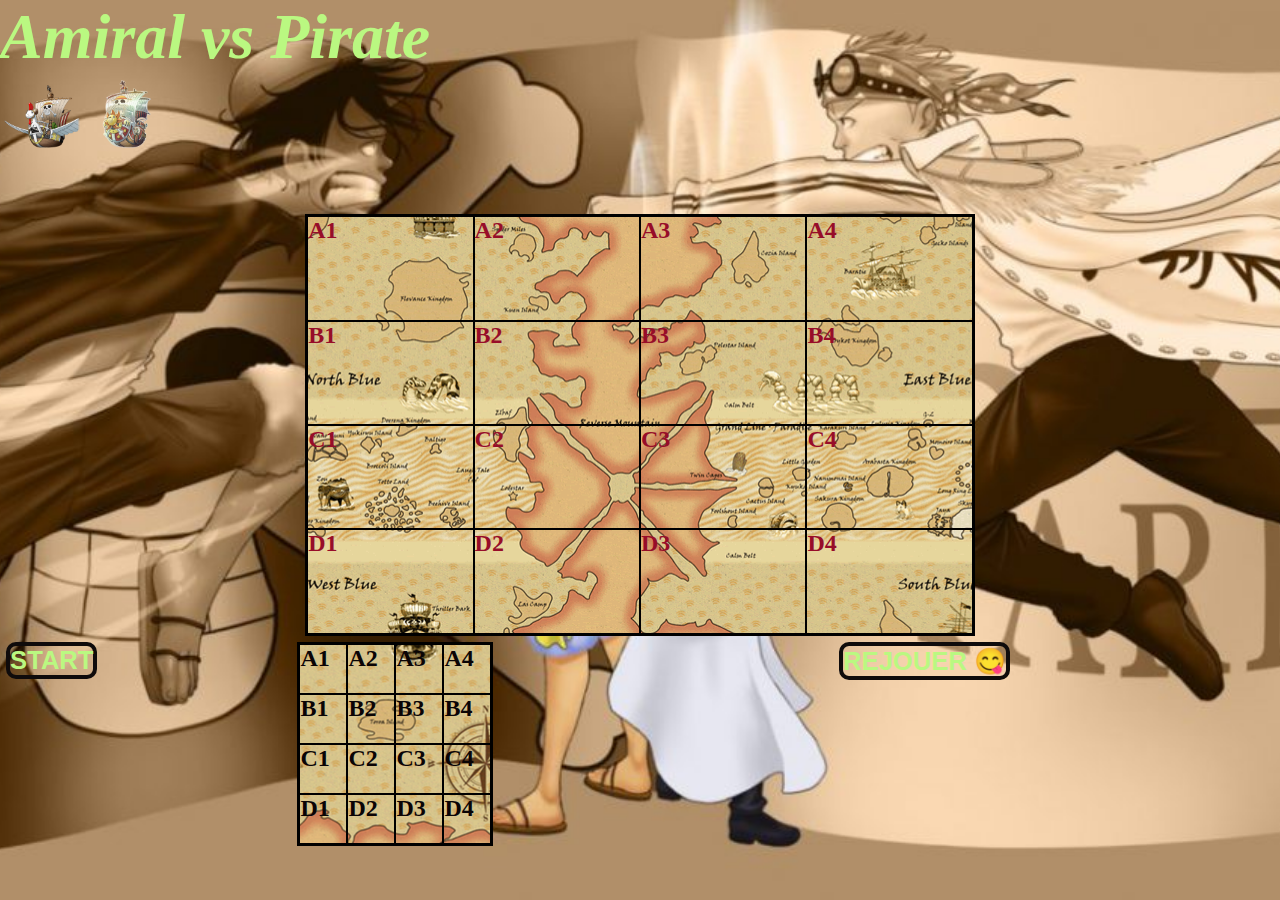
<file: index.html>
<!DOCTYPE html>
<html lang="en">
    <head>
        <meta charset="UTF-8">
        <meta http-equiv="X-UA-Compatible" content="IE=edge">
        <meta name="viewport" content="width=device-width, initial-scale=1.0">
        <link rel="stylesheet" href="style.css">
        <title>Document</title>
    </head>
    <body>
        <main>
            <div class="title">
                <h1>Amiral vs Pirate</h1>
            </div>
                <div class="choixBateau">
                    <div class="start1" ondragstart="start(event)">
                        <img src="img/WRaiOMy.png" id="bateau1" draggable="true">
                    </div>
                    <div class="start1" ondragstart="start(event)">
                        <img src="img/5iMU76c.png" id="bateau2" draggable="true">
                    </div>
            </div>
            <div class="grid">
                <div class="parent">
                    <div class="div1" id="A1" ondragover="return over()" ondrop="return drop(event)"> <p>A1</p> </div>
                    <div class="div2" id="A2" ondragover="return over()" ondrop="return drop(event)"><p>A2</p> </div>
                    <div class="div3" id="A3" ondragover="return over()" ondrop="return drop(event)"> <p>A3</p></div>
                    <div class="div4" id="A4" ondragover="return over()" ondrop="return drop(event)"><p>A4</p> </div>
                    <div class="div5" id="B1" ondragover="return over()" ondrop="return drop(event)"> <p>B1</p></div>
                    <div class="div6" id="B2" ondragover="return over()" ondrop="return drop(event)"> <p>B2</p></div>
                    <div class="div7" id="B3" ondragover="return over()" ondrop="return drop(event)"> <p>B3</p></div>
                    <div class="div8" id="B4" ondragover="return over()" ondrop="return drop(event)"> <p>B4</p></div>
                    <div class="div9" id="C1" ondragover="return over()" ondrop="return drop(event)"> <p>C1</p></div>
                    <div class="div10" id="C2" ondragover="return over()" ondrop="return drop(event)"> <p>C2</p></div>
                    <div class="div11" id="C3" ondragover="return over()" ondrop="return drop(event)"> <p>C3</p></div>
                    <div class="div12" id="C4" ondragover="return over()" ondrop="return drop(event)"> <p>C4</p></div>
                    <div class="div13" id="D1" ondragover="return over()" ondrop="return drop(event)"> <p>D1</p></div>
                    <div class="div14" id="D2" ondragover="return over()" ondrop="return drop(event)"><p>D2</p> </div>
                    <div class="div15" id="D3" ondragover="return over()" ondrop="return drop(event)"> <p>D3</p></div>
                    <div class="div16" id="D4" ondragover="return over()" ondrop="return drop(event)"> <p>D4</p></div>
                </div>
            </div>
            <div class="footer">
            <div class="choix">
                <div class="jouer">
                    <button>start </button>
                </div>
               
            </div>
            <div class="minigrille">
                <div class="div1" id="A1" ondragover="return over()" ondrop="return drop(event)"> <p>A1</p> </div>
                <div class="div2" id="A2" ondragover="return over()" ondrop="return drop(event)"><p>A2</p> </div>
                <div class="div3" id="A3" ondragover="return over()" ondrop="return drop(event)"> <p>A3</p></div>
                <div class="div4" id="A4" ondragover="return over()" ondrop="return drop(event)"><p>A4</p> </div>
                <div class="div5" id="B1" ondragover="return over()" ondrop="return drop(event)"> <p>B1</p></div>
                <div class="div6" id="B2" ondragover="return over()" ondrop="return drop(event)"> <p>B2</p></div>
                <div class="div7" id="B3" ondragover="return over()" ondrop="return drop(event)"> <p>B3</p></div>
                <div class="div8" id="B4" ondragover="return over()" ondrop="return drop(event)"> <p>B4</p></div>
                <div class="div9" id="C1" ondragover="return over()" ondrop="return drop(event)"> <p>C1</p></div>
                <div class="div10" id="C2" ondragover="return over()" ondrop="return drop(event)"> <p>C2</p></div>
                <div class="div11" id="C3" ondragover="return over()" ondrop="return drop(event)"> <p>C3</p></div>
                <div class="div12" id="C4" ondragover="return over()" ondrop="return drop(event)"> <p>C4</p></div>
                <div class="div13" id="D1" ondragover="return over()" ondrop="return drop(event)"> <p>D1</p></div>
                <div class="div14" id="D2" ondragover="return over()" ondrop="return drop(event)"><p>D2</p> </div>
                <div class="div15" id="D3" ondragover="return over()" ondrop="return drop(event)"> <p>D3</p></div>
                <div class="div16" id="D4" ondragover="return over()" ondrop="return drop(event)"> <p>D4</p></div>
            </div>
            <div class="rejouer">
                <button>rejouer 😋</button>
            </div>
        </div>
    </main>

  <script src="script.js"></script>  

</body>
</html>
</file>
<file: style.css>
*{

  margin: 0;
  padding: 0 0 0 0 ;

}

html,body{

  height: 100vh;

  background-size: cover;
  
}



  .title{
      color:rgb(186, 248, 129);
      display: flex;
      justify-content: flex-start;
      position: relative;
      font-size: xx-large;
      font-style: oblique;
      font-weight: bold
      
  }




  main {
      background: url(img/luffy-vs-coby.jpg) no-repeat center center fixed;
      background-size: cover;

      height: 100vh;
    display: flex;
    justify-content: center;
      flex-direction: column;
  }
  
  .allTitle{
      display: flex;
      flex-direction: column;

  }

.grid  {
  display: flex;
  justify-content: center;
  align-items: center;
  height: 80%;
}

  .parent {

      display: grid;
      grid-template-columns: repeat(4, 1fr);
      grid-template-rows: repeat(4, 1fr);
      grid-column-gap: 0px;
      grid-row-gap: 0px;
      height: 77%;
      width: 52%;
      border: 2px black solid;
      background-color: aliceblue;
      background: url(img/ono.png) no-repeat center center fixed;
      
  }

  div p {
      display: flex;
      justify-content: center;
      align-items: center;
      color: rgb(151, 13, 41);
      font-weight: bold;
      font-size: x-large;
  }

   .div1 {
    position: relative;
    z-index: ;
   }
      
      .div1 { grid-area: 1 / 1 / 2 / 2; border: 1px black solid;} 
      .div2 { grid-area: 1 / 2 / 2 / 3; border: 1px black solid;}
      .div3 { grid-area: 1 / 3 / 2 / 4; border: 1px black solid;}
      .div4 { grid-area: 1 / 4 / 2 / 5; border: 1px black solid;}
      .div5 { grid-area: 2 / 1 / 3 / 2; border: 1px black solid;}
      .div6 { grid-area: 2 / 2 / 3 / 3; border: 1px black solid;}
      .div7 { grid-area: 2 / 3 / 3 / 4; border: 1px black solid;}
      .div8 { grid-area: 2 / 4 / 3 / 5; border: 1px black solid;}
      .div9 { grid-area: 3 / 1 / 4 / 2; border: 1px black solid;}
      .div10 { grid-area: 3 / 2 / 4 / 3; border: 1px black solid;}
      .div11 { grid-area: 3 / 3 / 4 / 4; border: 1px black solid;}
      .div12 { grid-area: 3 / 4 / 4 / 5; border: 1px black solid;}
      .div13 { grid-area: 4 / 1 / 5 / 2; border: 1px black solid;}
      .div14 { grid-area: 4 / 2 / 5 / 3; border: 1px black solid;}
      .div15 { grid-area: 4 / 3 / 5 / 4; border: 1px black solid;}
      .div16 { grid-area: 4 / 4 / 5 / 5; border: 1px black solid;}
    


      button {
        -webkit-transition: all 0.3s;
        -moz-transition: all 0.3s;
        -o-transition: all 0.3s;
        transition: all 0.3s;
      
      }button {
          background: none;
          border: 4px solid rgb(15, 11, 11);
          border-radius: 10px;
          color: rgb(186, 248, 129);
          display: block;
          font-size: 1.6em;
          font-weight: bold;
          text-transform: uppercase;
          
        }
        .choix {
          display: flex;
          flex-direction: row;
          margin-bottom: 20px;
        }
        #bateau1 {
          height: 80px;
          width: 80px;
          position: relative;
          z-index: 3;
          display: flex;
          justify-content: center;
          align-items: center;
          margin: auto;
        }
        #bateau2 {
          height: 80px;
          width: 80px;
          position: relative;
          z-index: 3;
          display: flex;
          justify-content: center;
          align-items: center;
          margin: auto;
        }
        .choixBateau {
          display: flex;
          flex-direction: row;
        }
        p{
          position: absolute;
          z-index: 2;
        }

        .minigrille{


            display: grid;
            grid-template-columns: repeat(4, 1fr);
            grid-template-rows: repeat(4, 1fr);
            grid-column-gap: 0px;
            grid-row-gap: 0px;
            height: 200px;
            width: 15%;
            border: 2px black solid;
            background-color: aliceblue;
            background: url(img/ono.png) no-repeat center center fixed;

         }
         .minigrille p {
            display: flex;
            justify-content: center;
            align-items: center;
            color: rgb(10, 4, 5);
            font-weight: bold;
            font-size: x-large;

        }

         .footer{

            display: flex;
            justify-content: center;
            position: relative;
            bottom: 6%;
            right: 16%;
        }

        .jouer{

            position: relative;
            right: 200px;
        }

        .rejouer{

            position: relative;
            left: 27%;
            
        }
</file>
